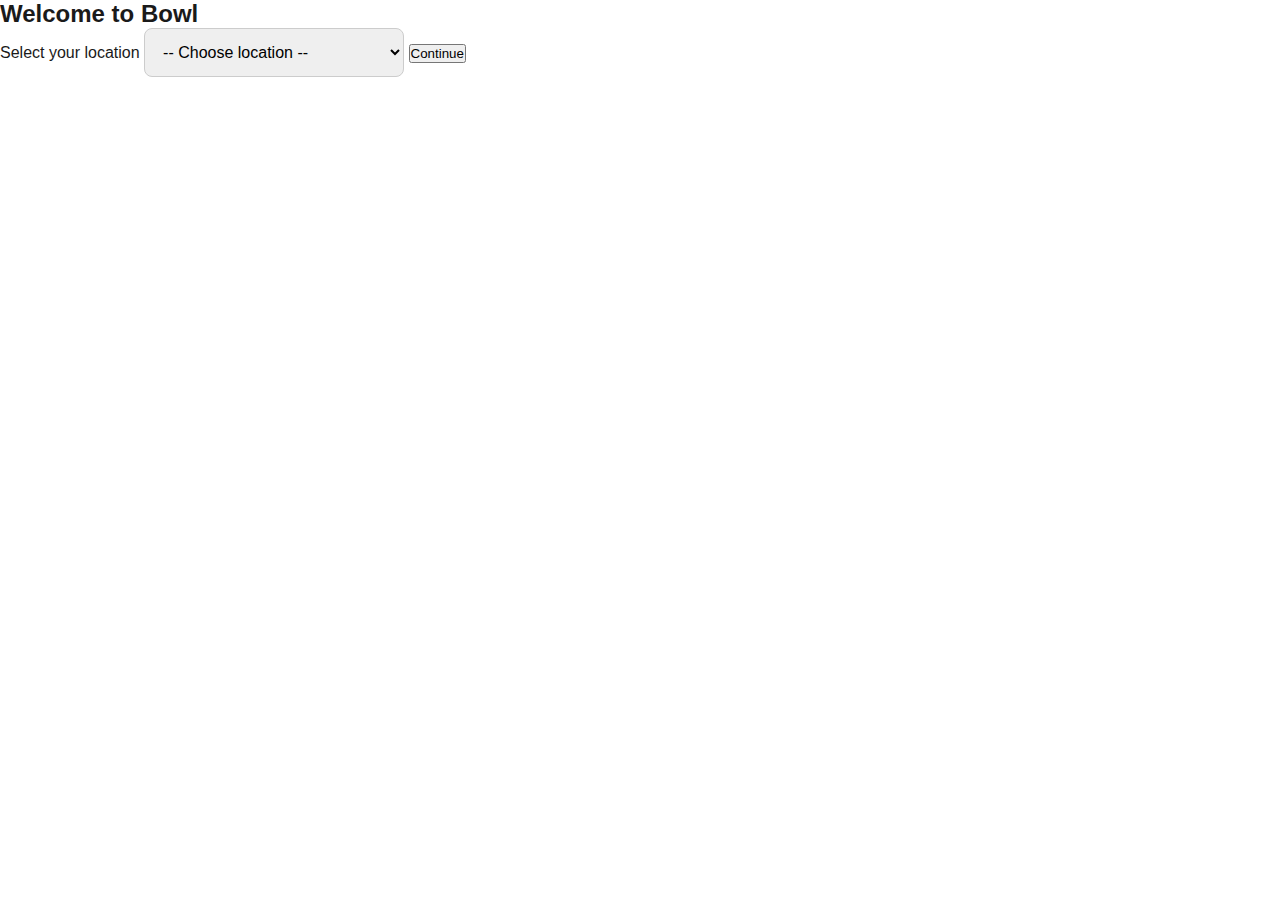
<file: index.html>
<!DOCTYPE html>
<html lang="en">
<head>
    <meta charset="utf-8" />
    <title>Bowl — Select Location</title>
    <link rel="stylesheet" href="css/styles.css">
</head>
<body>
<h2>Welcome to Bowl</h2>

<div class="container">
    <label for="locationSelect">Select your location</label>
    <select id="locationSelect">
        <option value="">-- Choose location --</option>
        <option value="bangalore">Bangalore</option>
        <option value="chennai">Chennai</option>
    </select>

    <button id="continueBtn">Continue</button>
</div>

<script src="js/app.js"></script>
<script>
    document.getElementById('continueBtn').onclick = () => {
      const loc = document.getElementById('locationSelect').value;
      if (!loc) return alert('Please select a location.');
      localStorage.setItem('location', loc);
      window.location.href = 'kitchens.html';
    };
</script>
</body>
</html>
</file>
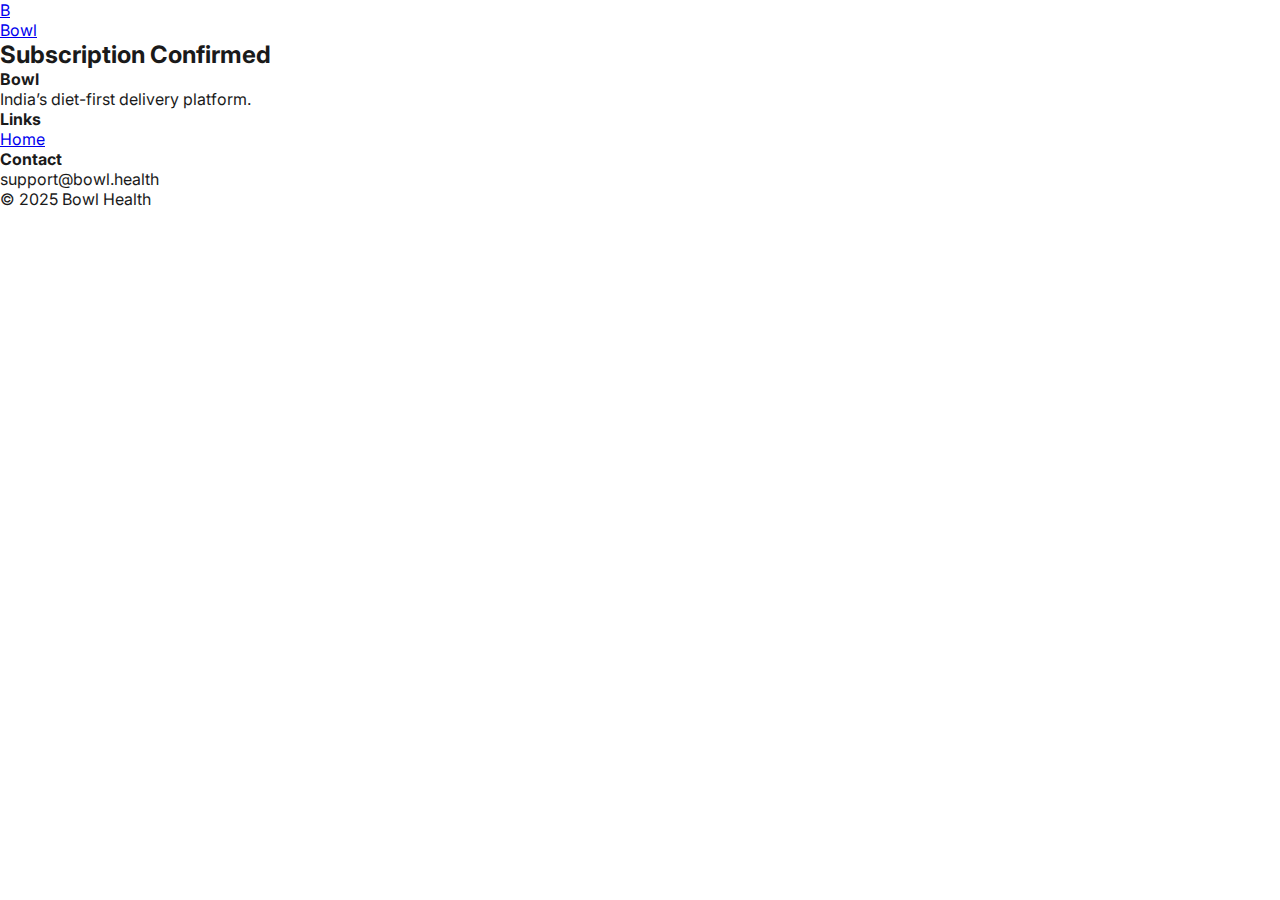
<file: success.html>
<!DOCTYPE html>
<html lang="en">
<head>
    <meta charset="utf-8" />
    <title>Bowl — Success</title>
    <link href="https://fonts.googleapis.com/css2?family=Inter:wght@300;400;600;700&display=swap" rel="stylesheet">
    <link rel="stylesheet" href="css/styles.css">
</head>
<body>
<header class="site-header"><div class="header-inner"><a class="brand" href="index.html"><div class="logo-box">B</div><div class="title">Bowl</div></a></div></header>

<section class="section">
    <h2>Subscription Confirmed</h2>
    <div id="successBox"></div>
</section>

<footer class="site-footer"><div class="footer-inner"><div class="footer-col"><h4>Bowl</h4><p>India’s diet-first delivery platform.</p></div><div class="footer-col"><h4>Links</h4><a href="index.html">Home</a></div><div class="footer-col"><h4>Contact</h4><p>support@bowl.health</p></div></div><div class="footer-bottom">© 2025 Bowl Health</div></footer>

<script src="js/app.js"></script>
</body>
</html>
</file>
<file: css/styles.css>
/* =========================================
   GLOBAL RESET
========================================= */
* {
    margin: 0;
    padding: 0;
    box-sizing: border-box;
}

body {
    font-family: "Inter", sans-serif;
    background: #ffffff;
    color: #1a1a1a;
}

/* =========================================
   HEADER
========================================= */
.header {
    display: flex;
    justify-content: space-between;
    align-items: center;
    padding: 18px 40px;
    background: #4CAF50;
    box-shadow: 0 2px 10px rgba(0,0,0,0.08);
    position: sticky;
    top: 0;
    z-index: 50;
}

.header-left {
    display: flex;
    align-items: center;
    gap: 10px;
}

.logo-text {
    font-size: 26px;
    font-weight: 700;
    color: white;
}

.header-nav {
    display: flex;
    align-items: center;
    gap: 28px;
}

.header-nav a {
    text-decoration: none;
    font-weight: 600;
    color: white;
}

.header-nav a:hover {
    color: black;
}

.signin-btn {
    padding: 10px 22px;
    font-weight: 600;
    border-radius: 8px;
    border: 2px solid #4CAF50;
    background: white;
    cursor: pointer;
}
.signin-btn:hover {
    background: black;
    color: white;
}

/* =========================================
   HERO SECTION
========================================= */
.hero {
    display: flex;
    justify-content: space-between;
    padding: 80px 60px;
    background: #E9FFEA;
    min-height: 520px;
    align-items: center;
}

.hero-left {
    width: 40%;
}

.hero-left h1 {
    font-size: 52px;
    font-weight: 800;
    color: #2A572A;
    line-height: 1.1;
}

.hero-sub {
    font-size: 20px;
    margin-top: 10px;
    color: #4A4A4A;
}

/* LOCATION SELECT ROW */
.location-row {
    margin-top: 30px;
    display: flex;
    gap: 12px;
}

#locationSelect {
    padding: 14px;
    border-radius: 8px;
    border: 1px solid #ccc;
    width: 260px;
    font-size: 16px;
}

.continue-btn {
    padding: 14px 24px;
    border-radius: 8px;
    background: #4CAF50;
    border: none;
    color: white;
    font-size: 16px;
    font-weight: 700;
    cursor: pointer;
}

.continue-btn:hover {
    background: #43A047;
}

/* RIGHT IMAGE */
.hero-right {
    width: 60%;
    display: flex;
    justify-content: flex-end;
}

.hero-right img {
    width: 95%;
    max-width: 720px;
    border-radius: 24px;
    box-shadow: 0 8px 24px rgba(0,0,0,0.12);
}

/* =========================================
   FEATURE CARDS
========================================= */
.features {
    display: flex;
    justify-content: center;
    gap: 30px;
    padding: 60px 40px;
}

.feature-card {
    width: 300px;
    background: white;
    border-radius: 20px;
    padding: 20px;
    box-shadow: 0 8px 20px rgba(0,0,0,0.08);
    text-align: center;
    transition: transform 0.2s;
}

.feature-card:hover {
    transform: translateY(-6px);
}

.feature-card img {
    width: 100%;
    border-radius: 14px;
    margin-bottom: 14px;
}

.feature-card h3 {
    font-size: 20px;
    color: #2E7D32;
}

.feature-card p {
    font-size: 15px;
    color: #555;
}

/* =========================================
   FOOTER
========================================= */
.footer {
    background: #4CAF50;
    padding: 20px;
    text-align: center;
    color: white;
    margin-top: 60px;
    font-size: 14px;
}

/* =========================================
   RESPONSIVE
========================================= */
@media (max-width: 900px) {
    .hero {
        flex-direction: column;
        padding: 40px 20px;
        text-align: center;
    }
    .hero-left {
        width: 100%;
    }
    .hero-right {
        width: 100%;
        justify-content: center;
        margin-top: 20px;
    }
}

/* PAGE TITLE */
.page-title {
    padding: 40px 50px 20px;
}

.page-title h1 {
    font-size: 36px;
    margin-bottom: 20px;
    color: #2A572A;
}

/* FILTERS */
.filters {
    display: flex;
    gap: 14px;
}

.filters select {
    padding: 12px;
    border-radius: 8px;
    border: 1px solid #ccc;
    width: 200px;
}

/* KITCHEN LIST */
.kitchen-list {
    display: flex;
    flex-wrap: wrap;
    gap: 28px;
    padding: 40px 50px;
}

.kitchen-card {
    width: 280px;
    background: #fff;
    border-radius: 18px;
    padding: 18px;
    text-align: center;
    box-shadow: 0 8px 20px rgba(0,0,0,0.08);
}

.kitchen-card img {
    width: 100%;
    height: 180px;
    object-fit: cover;
    border-radius: 14px;
    margin-bottom: 12px;
}

.kitchen-card h3 {
    font-size: 20px;
    margin-bottom: 6px;
    color: #2E7D32;
}

.kitchen-sub {
    font-size: 14px;
    color: #777;
}

.view-btn {
    margin-top: 12px;
    padding: 10px 18px;
    border: none;
    border-radius: 8px;
    font-weight: 600;
    background: #4CAF50;
    color: white;
    cursor: pointer;
}

.view-btn:hover {
    background: #43A047;
}

/* ========== MODAL OVERLAY ========== */
.modal-overlay {
    position: fixed;
    inset: 0;
    background: rgba(0,0,0,0.55);
    display: none;
    justify-content: center;
    align-items: center;
    z-index: 2000;
}
.modal-overlay.active {
    display: flex;
}

.modal-box {
    background: white;
    width: 420px;
    padding: 24px;
    border-radius: 14px;
    animation: popup 0.25s ease;
    box-shadow: 0 8px 22px rgba(0,0,0,0.18);
}

@keyframes popup {
    from { transform: scale(0.85); opacity: 0; }
    to   { transform: scale(1); opacity: 1; }
}

.modal-title {
    font-size: 22px;
    font-weight: 700;
    margin-bottom: 10px;
    color: #0b5130;
}

.modal-text {
    color: #555;
    font-size: 15px;
    margin-bottom: 8px;
}

.pay-btn {
    background: #4CAF50;
    padding: 14px;
    color: white;
    width: 100%;
    border: none;
    border-radius: 10px;
    font-weight: 700;
    font-size: 16px;
    cursor: pointer;
    margin-top: 12px;
}
.pay-btn:hover {
    background: #43a047;
}

.success-icon {
    font-size: 60px;
    color: #4CAF50;
    text-align: center;
    margin-bottom: 10px;
}
</file>
